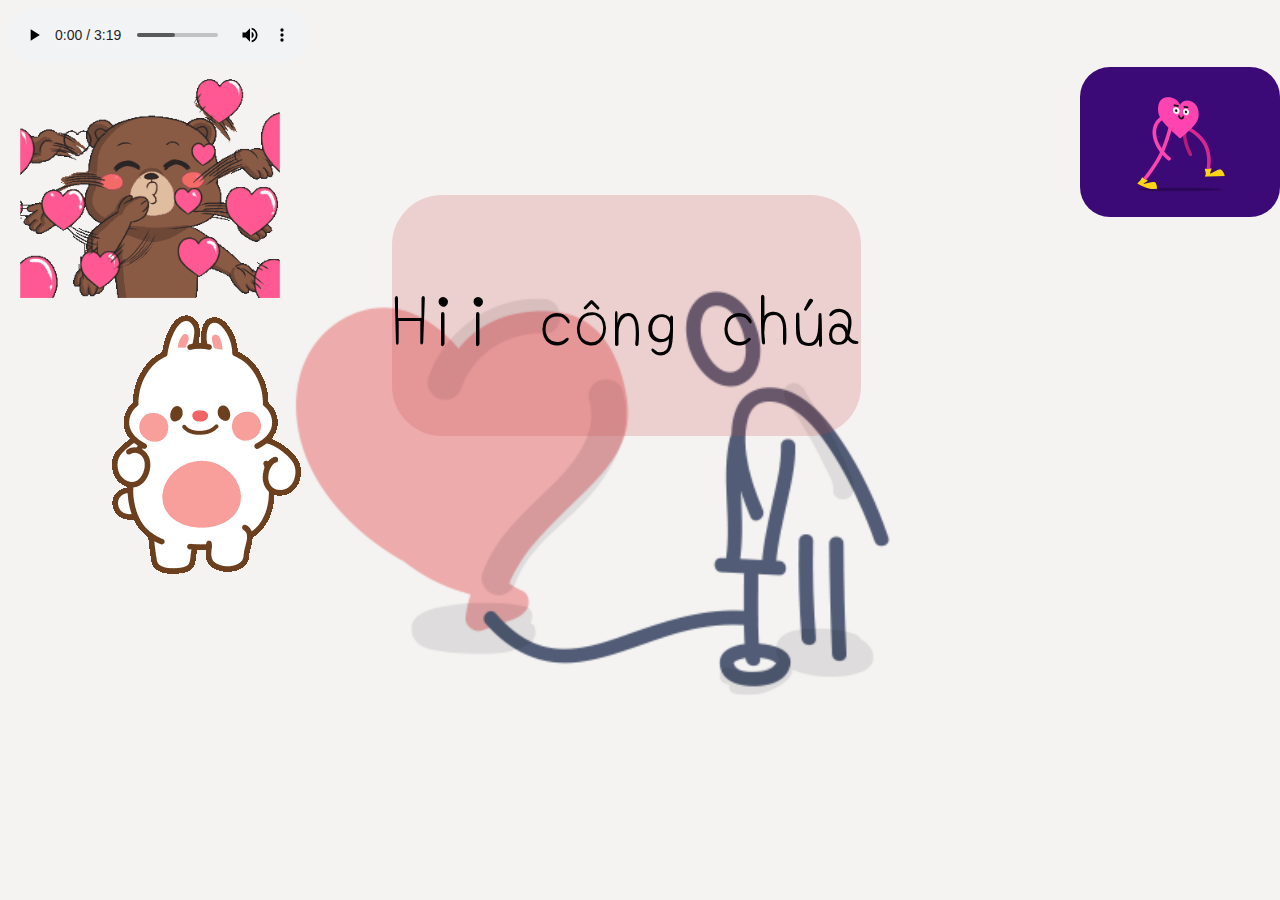
<file: index.html>
<!DOCTYPE html>
<html lang="en">
  <head>
    <meta charset="UTF-8" />
    <meta http-equiv="X-UA-Compatible" content="IE=edge" />
    <meta name="viewport" content="width=device-width, initial-scale=1.0" />
    <title>Document</title>
    <link rel="stylesheet" href="./style.css" />
    <link href="https://unpkg.com/aos@2.3.1/dist/aos.css" rel="stylesheet" />
    <script src="https://unpkg.com/aos@2.3.1/dist/aos.js"></script>
    <script src="./main.js"></script>
    <link
      href="https://cdn.jsdelivr.net/npm/bootstrap@5.0.2/dist/css/bootstrap.min.css"
      rel="stylesheet"
      integrity="sha384-EVSTQN3/azprG1Anm3QDgpJLIm9Nao0Yz1ztcQTwFspd3yD65VohhpuuCOmLASjC"
      crossorigin="anonymous"
    />
  </head>

  <body>
    <div>
      <audio id="myAudio" controls autoplay>
        <source src="./MuonDuocCungEm-Freaky-6792500.mp3" />
        Your browser does not support the audio element.
      </audio>
    </div>
    <div class="icon">
      <img src="./img/gaugif.gif" alt="" id="icon1" />
      <img src="./img/gif2.gif" alt="" style="border-radius: 30px" id="icon2" />
    </div>
    <div class="star" id="btn1">
      <button
        type="button"
        class="btnClick1 none"
        onclick="clickStar()"
        id="cl1"
      >
        click vào đây đi em yêu :3
      </button>
      <button type="button" class="btnClick1 none" onclick="clickStar()">
        click vào đây đi em yêu :3
      </button>
      <div id="cl2" class="none">
        <button type="button" class="btnClick1" onclick="yes()" id="yes">
          dong y
        </button>
        <button
          type="button"
          class="btnClick1"
          onmouseover="khongDongY()"
          id="no"
        >
          khong dong y
        </button>
      </div>
      <button type="button" class="btnClick1 none" onclick="clickStar()">
        click vào đây đi em yêu :3
      </button>
      <button type="button" class="btnClick1 none" onclick="clickStar()">
        click vào đây đi em yêu :3
      </button>
      <button type="button" class="btnClick1 none" onclick="clickStar()">
        click vào đây đi em yêu :3
      </button>
    </div>
    <h1 id="phanTram"></h1>
    <div id="text">
      <p>Hii công chúa</p>
    </div>
    <img src="./img/gau2.gif" alt="" id="icon3" />
  </body>
</html>
</file>
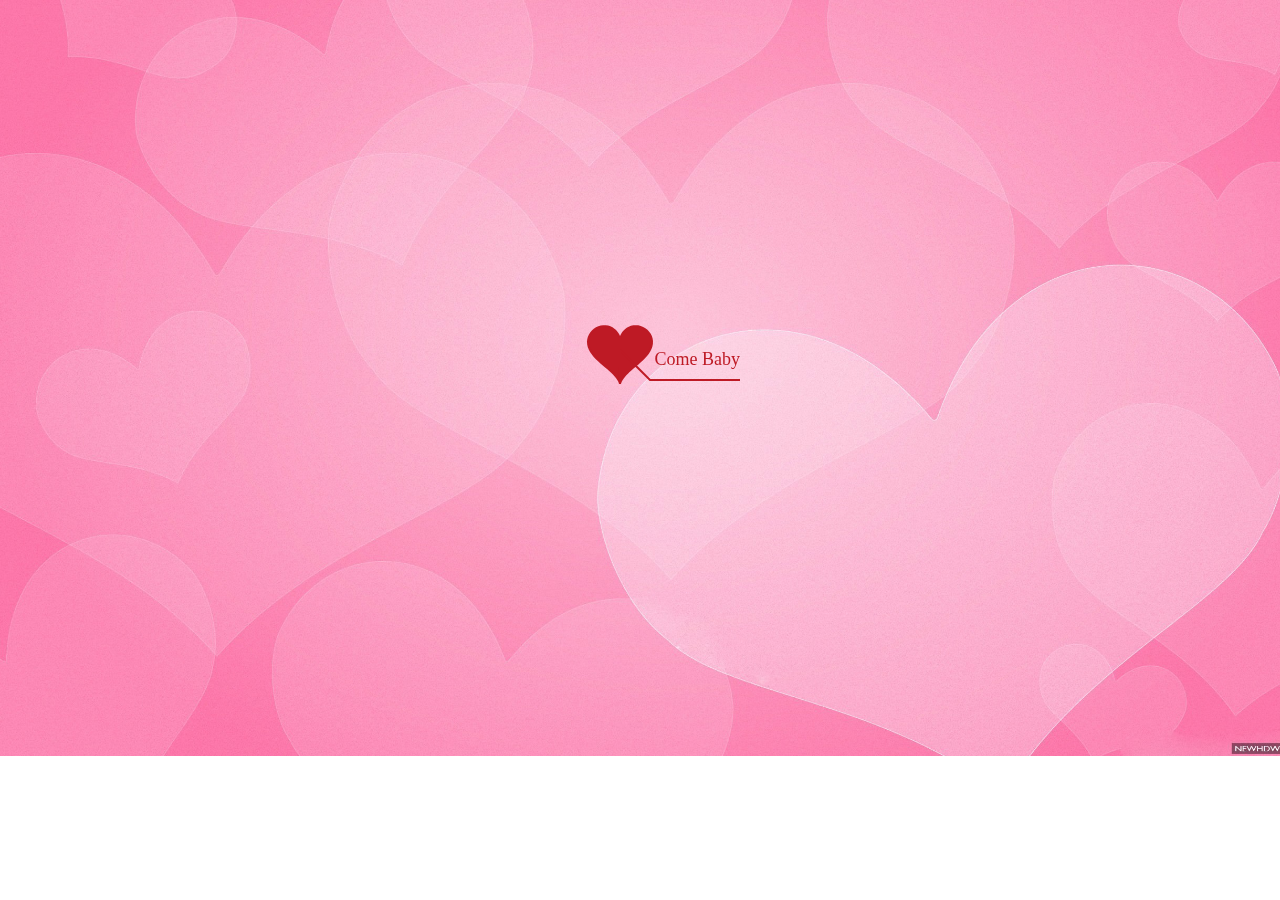
<file: DapAn/indexDapAn.html>
﻿<!DOCTYPE html PUBLIC "-//W3C//DTD XHTML 1.0 Strict//EN" "http://www.w3.org/TR/xhtml1/DTD/xhtml1-strict.dtd">
<html xml:lang="en" xmlns="http://www.w3.org/1999/xhtml">
<head>
		<meta http-equiv="Content-Type" content="text/html; charset=UTF-8">
		<link rel="icon" type="image/png" href="http://imgur.com/CILKGax.png">
		<title>Anh Yêu Em</title>	    
        <link type="text/css" rel="stylesheet" href="assets/default.css">
		<script type="text/javascript" src="assets/jquery.min.js"></script>
		<script type="text/javascript" src="assets/jscex.min.js"></script>
		<script type="text/javascript" src="assets/jscex-parser.js"></script>
		<script type="text/javascript" src="assets/jscex-jit.js"></script>
		<script type="text/javascript" src="assets/jscex-builderbase.min.js"></script>
		<script type="text/javascript" src="assets/jscex-async.min.js"></script>
		<script type="text/javascript" src="assets/jscex-async-powerpack.min.js"></script>
		<script type="text/javascript" src="assets/functions.js" charset="utf-8"></script>
		<script type="text/javascript" src="assets/love.js" charset="utf-8"></script>
	    <style type="text/css"></style>

</head>
    <body>
        <div id="main">
             <div id="wrap">
                <div id="text">
			        <div id="code">
						<!-- Chỗ này sửa thành lời bạn muốn nhắn nhủ nhé :D -->
			     <font color="#3500ff"><span class="say">Hẹn em vào ngày hết dịch</span><br>
						<span class="say">Ai mà ngại người đó ăn cứt mũi đấy kkkk</span><br>
						<span class="say">Yêu emmmmm</span><br>
						<!-- <span class="say"> </span><br>
						<span class="say">Người ta nói bệnh nào cũng có thuốc chữa</span><br>
						<span class="say">Anh đã không tin điều đó nữa đến khi anh gặp em</span><br>
						<span class="say">Anh đã phát hiện ra anh đã mang một căn bệnh mà có lẽ,</span><br>
						<span class="say">Có lẽ sẽ không bao giờ có thuốc điều trị</span><br>
						<span class="say">Đó là căn bệnh hạnh phúc nhất mà anh mai mắn được mắc phải</span><br>
						<span class="say">Đó là bệnh yêu em quá nhiều</span><br>
						<span class="say">Yêu em cho đến khi nào anh không còn tồn tại <3</span><br>
						<span class="say">Hãy cứ tin em nhé.</span><br>
						<span class="say"> </span><br>
                        <span class="say"><span class="space"></span> -- Anh yêu Em --</span> -->
						<!-- Đến đây nhé -->
			  </font></p>
      </div>
                </div>
                <div id="clock-box">
					<span class="STYLE1"> Thời gian đã yêu em</span>
                  <div id="clock"></div>
              </div>
                <canvas id="canvas" width="1100" height="680"></canvas>
            </div>
            
        </div>
    
    <script>
    </script>

    <script>
    (function(){
        var canvas = $('#canvas');
		
        if (!canvas[0].getContext) {
            $("#error").show();
            return false;        }

        var width = canvas.width();
        var height = canvas.height();        
        canvas.attr("width", width);
        canvas.attr("height", height);
        var opts = {
            seed: {
                x: width / 2 - 20,
                color: "rgb(190, 26, 37)",
                scale: 2
            },
            branch: [
                [535, 680, 570, 250, 500, 200, 30, 100, [
                    [540, 500, 455, 417, 340, 400, 13, 100, [
                        [450, 435, 434, 430, 394, 395, 2, 40]
                    ]],
                    [550, 445, 600, 356, 680, 345, 12, 100, [
                        [578, 400, 648, 409, 661, 426, 3, 80]
                    ]],
                    [539, 281, 537, 248, 534, 217, 3, 40],
                    [546, 397, 413, 247, 328, 244, 9, 80, [
                        [427, 286, 383, 253, 371, 205, 2, 40],
                        [498, 345, 435, 315, 395, 330, 4, 60]
                    ]],
                    [546, 357, 608, 252, 678, 221, 6, 100, [
                        [590, 293, 646, 277, 648, 271, 2, 80]
                    ]]
                ]] 
            ],
            bloom: {
                num: 700,
                width: 1080,
                height: 650,
            },
            footer: {
                width: 1200,
                height: 5,
                speed: 10,
            }
        }

        var tree = new Tree(canvas[0], width, height, opts);
        var seed = tree.seed;
        var foot = tree.footer;
        var hold = 1;

        canvas.click(function(e) {
            var offset = canvas.offset(), x, y;
            x = e.pageX - offset.left;
            y = e.pageY - offset.top;
            if (seed.hover(x, y)) {
                hold = 0; 
                canvas.unbind("click");
                canvas.unbind("mousemove");
                canvas.removeClass('hand');
            }
        }).mousemove(function(e){
            var offset = canvas.offset(), x, y;
            x = e.pageX - offset.left;
            y = e.pageY - offset.top;
            canvas.toggleClass('hand', seed.hover(x, y));
        });

        var seedAnimate = eval(Jscex.compile("async", function () {
            seed.draw();
            while (hold) {
                $await(Jscex.Async.sleep(10));
            }
            while (seed.canScale()) {
                seed.scale(0.95);
                $await(Jscex.Async.sleep(10));
            }
            while (seed.canMove()) {
                seed.move(0, 2);
                foot.draw();
                $await(Jscex.Async.sleep(10));
            }
        }));

        var growAnimate = eval(Jscex.compile("async", function () {
            do {
    	        tree.grow();
                $await(Jscex.Async.sleep(10));
            } while (tree.canGrow());
        }));

        var flowAnimate = eval(Jscex.compile("async", function () {
            do {
    	        tree.flower(2);
                $await(Jscex.Async.sleep(10));
            } while (tree.canFlower());
        }));

        var moveAnimate = eval(Jscex.compile("async", function () {
            tree.snapshot("p1", 240, 0, 610, 680);
            while (tree.move("p1", 500, 0)) {
                foot.draw();
                $await(Jscex.Async.sleep(10));
            }
            foot.draw();
            tree.snapshot("p2", 500, 0, 610, 680);

            canvas.parent().css("background", "url(" + tree.toDataURL('image/png') + ")");
            canvas.css("background", "#ffe");
            $await(Jscex.Async.sleep(300));
            canvas.css("background", "none");
        }));

        var jumpAnimate = eval(Jscex.compile("async", function () {
            var ctx = tree.ctx;
            while (true) {
                tree.ctx.clearRect(0, 0, width, height);
                tree.jump();
                foot.draw();
                $await(Jscex.Async.sleep(25));
            }
        }));

        var textAnimate = eval(Jscex.compile("async", function () {
		    var together = new Date();
		    var year = 2021, month = 8, day = 5; // Ngày yêu nhau. Ko nhớ thì xác định nhé :))
		    together.setFullYear(year, month - 1, day); 			
		    together.setHours(0);							
		    together.setMinutes(0);				
		    together.setSeconds(0);					
		    together.setMilliseconds(0);			

		    $("#code").show().typewriter();
            $("#clock-box").fadeIn(500);
            while (true) {
                timeElapse(together);
                $await(Jscex.Async.sleep(1000));
            }
        }));

        var runAsync = eval(Jscex.compile("async", function () {
            $await(seedAnimate());
            $await(growAnimate());
            $await(flowAnimate());
            $await(moveAnimate());

            textAnimate().start();

            $await(jumpAnimate());
        }));

        runAsync().start();
    })();
    </script>
<div style="text-align:center;margin:50px 0; font:normal 14px/24px 'MicroSoft YaHei';">
					<!-- BẠN XÓA DÒNG NÀY CŨNG ĐƯỢC -->

</div>
<iframe src="https://www.nhaccuatui.com/mh/background/6wxzvEkMn8" width="1" height="1" frameborder="0" allowfullscreen allow="autoplay"></iframe><!-- Đổi nhạc tùy thích nhé -->

<style>

</style>
</body>

</html>
</file>
<file: style.css>
@import url('https://fonts.googleapis.com/css2?family=Yomogi&display=swap');
    body {
        background-image: url(./img/br2.gif);
        background-repeat: no-repeat;
        width: 100px;
        background-size: cover;
        font-family: 'Yomogi', cursive;
    }
    
    .icon img {
        width: 00%;
    }

    #icon2 {
        position: fixed;
        top: 5;
        right: 0;
        width: 200px;
        /* background-color: black; */
        
    }
    
    #icon1 {
        position: fixed;
        top: 20;
        left: 0;
        width: 300px;
        border-radius: 30px;
        
    }
    #text{
        background-color: rgba(201, 70, 70, 0.199);
        border-radius: 50px;
        position: absolute;
        color: black;
        font-size: 70px;
        font-family: 'Yomogi', cursive;
        margin-left: 30%;
        margin-top: 10%;
    }
    .none {
        display: none;
    }
    .star {
        position: relative;
        left: 400%;
    }
    #icon3 {
        padding:30px ;
        margin-top: 200px;
    }
    .btnClick1{
        background-color: rgba(238, 55, 110, 0.829);
        font-family: 'Courier New', Courier, monospace;
        width: 300px;

    }
    .btnClick1:hover{
        background-color: rgba(241, 103, 145, 0.829);
    }
    #no {
        position: fixed;
    }
    #phanTram {
        width: 400px;
        font-family: 'Yomogi', cursive;
        position: fixed;
        top: 20%;
        left: 30%;
    }
</file>
<file: DapAn/assets/default.css>
body{margin:0;padding:0;background-image:url("./background.jpg");background-size:cover;background-repeat:no-repeat;font-size:14px;font-family:'sans-serif','sans-serif',sans-serif;color:#660086;overflow:auto}
a {color:##00ff45;font-size:14px;text-decoration:none;}
#main{width:100%;}
#wrap{position:relative;margin:0 auto;width:1100px;height:680px;margin-top:10px;}
#text{width:400px;height:425px;left:60px;top:80px;position:absolute;}
#code{display:none;font-size:16px;}
#clock-box {position:absolute;left:60px;top:550px;font-size:28px;display:none;}
#clock-box a {font-size:28px;text-decoration:none;}
#clock{margin-left:48px;}
#clock .digit {font-size:64px;}
#canvas{margin:0 auto;width:1100px;height:680px;}
#error{margin:0 auto;text-align:center;margin-top:60px;display:none;}
.hand{cursor:pointer;}
#code{width: 500px; color: #3b6900; font-family:cursive;}
.space{margin-right:150px;}
</file>
